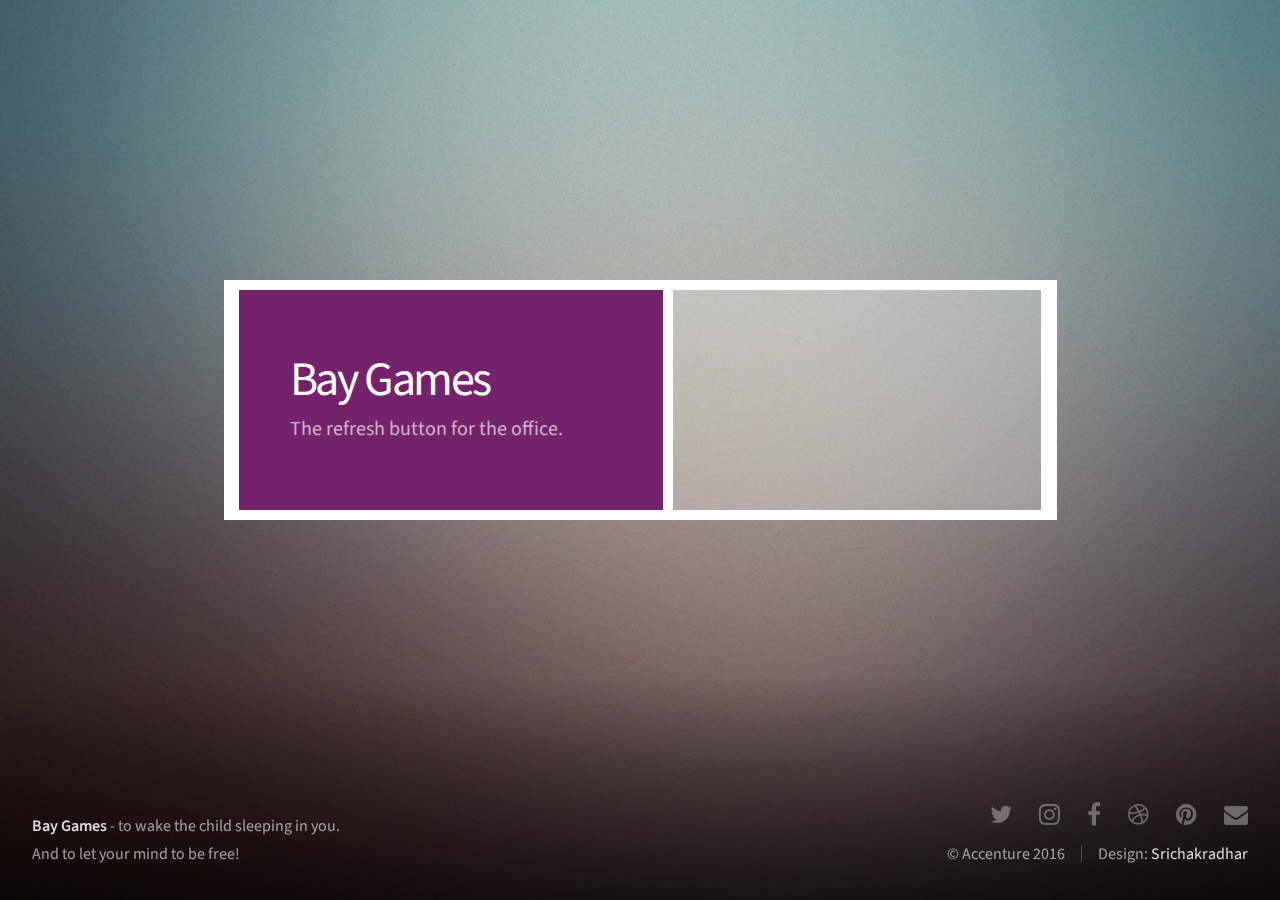
<file: photos/baygames.html>
<!DOCTYPE HTML>
<!--
	Parallelism by HTML5 UP
	html5up.net | @ajlkn
	Free for personal and commercial use under the CCA 3.0 license (html5up.net/license)
-->
<html>
	<head>
		<title>Bay Games - Meraki</title>
		<meta charset="utf-8" />
		<meta name="viewport" content="width=device-width, initial-scale=1" />
		<!--[if lte IE 8]><script src="assets/js/ie/html5shiv.js"></script><![endif]-->
		<link rel="stylesheet" href="assets/css/main.css" />
		<noscript><link rel="stylesheet" href="assets/css/noscript.css" /></noscript>
		<!--[if lte IE 8]><link rel="stylesheet" href="assets/css/ie8.css" /><![endif]-->
		<!--[if lte IE 9]><link rel="stylesheet" href="assets/css/ie9.css" /><![endif]-->
	</head>
	<body>

		<div id="wrapper">

			<div id="main">
				<div id="reel">

					<!-- Header Item -->

						<div id="header" class="item" data-width="400" style="background: #74226C">
							<div class="inner">
								<h1>Bay Games</h1>
								<p>The refresh button for the office.<br /></p>
							</div>
						</div>

					<!-- Thumb Items -->

						<!--<article class="item thumb" data-width="282">
							<h2>You really got me</h2>
							<a href="baygames/01.jpg" class="image"><img src="baygames/01.jpg" alt=""></a>
						</article>

						<article class="item thumb" data-width="384">
							<h2>Ad Infinitum</h2>
							<a href="baygames/02.jpg" class="image"><img src="baygames/02.jpg" alt=""></a>
						</article>

						<article class="item thumb" data-width="274">
							<h2>Different.</h2>
							<a href="baygames/03.jpg" class="image"><img src="baygames/03.jpg" alt=""></a>
						</article>

						<article class="item thumb" data-width="282">
							<h2>Elysium</h2>
							<a href="baygames/04.jpg" class="image"><img src="baygames/04.jpg" alt=""></a>
						</article>

						<article class="item thumb" data-width="476">
							<h2>Kingdom of the Wind</h2>
							<a href="baygames/05.jpg" class="image"><img src="baygames/05.jpg" alt=""></a>
						</article>

						<article class="item thumb" data-width="232">
							<h2>The Pursuit</h2>
							<a href="baygames/06.jpg" class="image"><img src="baygames/06.jpg" alt=""></a>
						</article>

						<article class="item thumb" data-width="352">
							<h2>Boundless</h2>
							<a href="baygames/07.jpg" class="image"><img src="baygames/07.jpg" alt=""></a>
						</article>-->

						<article class="item thumb" data-width="348">
							<h2>The Spectators</h2>
							<a href="baygames/08.jpg" class="image"><img src="baygames/08.jpg" alt=""></a>
						</article>

					<!-- Filler Thumb Items (just for demonstration purposes) -->
						<!--<article class="item thumb" data-width="476"><h2>Kingdom of the Wind</h2><a href="baygames/05.jpg" class="image"><img src="baygames/05.jpg" alt=""></a></article>
						<article class="item thumb" data-width="232"><h2>The Pursuit</h2><a href="baygames/06.jpg" class="image"><img src="baygames/06.jpg" alt=""></a></article>
						<article class="item thumb" data-width="352"><h2>Boundless</h2><a href="baygames/07.jpg" class="image"><img src="baygames/07.jpg" alt=""></a></article>
						<article class="item thumb" data-width="348"><h2>The Spectators</h2><a href="baygames/08.jpg" class="image"><img src="baygames/08.jpg" alt=""></a></article>
						<article class="item thumb" data-width="282"><h2>You really got me</h2><a href="baygames/01.jpg" class="image"><img src="baygames/01.jpg" alt=""></a></article>
						<article class="item thumb" data-width="384"><h2>Ad Infinitum</h2><a href="baygames/02.jpg" class="image"><img src="baygames/02.jpg" alt=""></a></article>
						<article class="item thumb" data-width="274"><h2>Different.</h2><a href="baygames/03.jpg" class="image"><img src="baygames/03.jpg" alt=""></a></article>
						<article class="item thumb" data-width="282"><h2>Elysium</h2><a href="baygames/04.jpg" class="image"><img src="baygames/04.jpg" alt=""></a></article>-->

				</div>
			</div>

			<div id="footer">
				<div class="left">
					<p><strong>Bay Games</strong> - to wake the child sleeping in you.<br>And to let your mind to be free!</p>
				</div>
				<div class="right">
					<ul class="contact">
						<li><a href="#" class="icon fa-twitter"><span class="label">Twitter</span></a></li>
						<li><a href="#" class="icon fa-instagram"><span class="label">Instagram</span></a></li>
						<li><a href="#" class="icon fa-facebook"><span class="label">Facebook</span></a></li>
						<li><a href="#" class="icon fa-dribbble"><span class="label">Dribbble</span></a></li>
						<li><a href="#" class="icon fa-pinterest"><span class="label">Pinterest</span></a></li>
						<li><a href="#" class="icon fa-envelope"><span class="label">Email</span></a></li>
					</ul>
					<ul class="copyright">
						<li>&copy; Accenture 2016</li><li>Design: <a href="http://bit.ly/chuckresume">Srichakradhar</a></li>
					</ul>
				</div>
			</div>

		</div>

		<!-- Scripts -->
			<script src="assets/js/jquery.min.js"></script>
			<script src="assets/js/jquery.poptrox.min.js"></script>
			<script src="assets/js/skel.min.js"></script>
			<script src="assets/js/skel-viewport.min.js"></script>
			<script src="assets/js/util.js"></script>
			<!--[if lte IE 8]><script src="assets/js/ie/respond.min.js"></script><![endif]-->
			<script src="assets/js/main.js"></script>
			<script src="assets/js/gdrivepics.js"></script>

	</body>
</html>
</file>
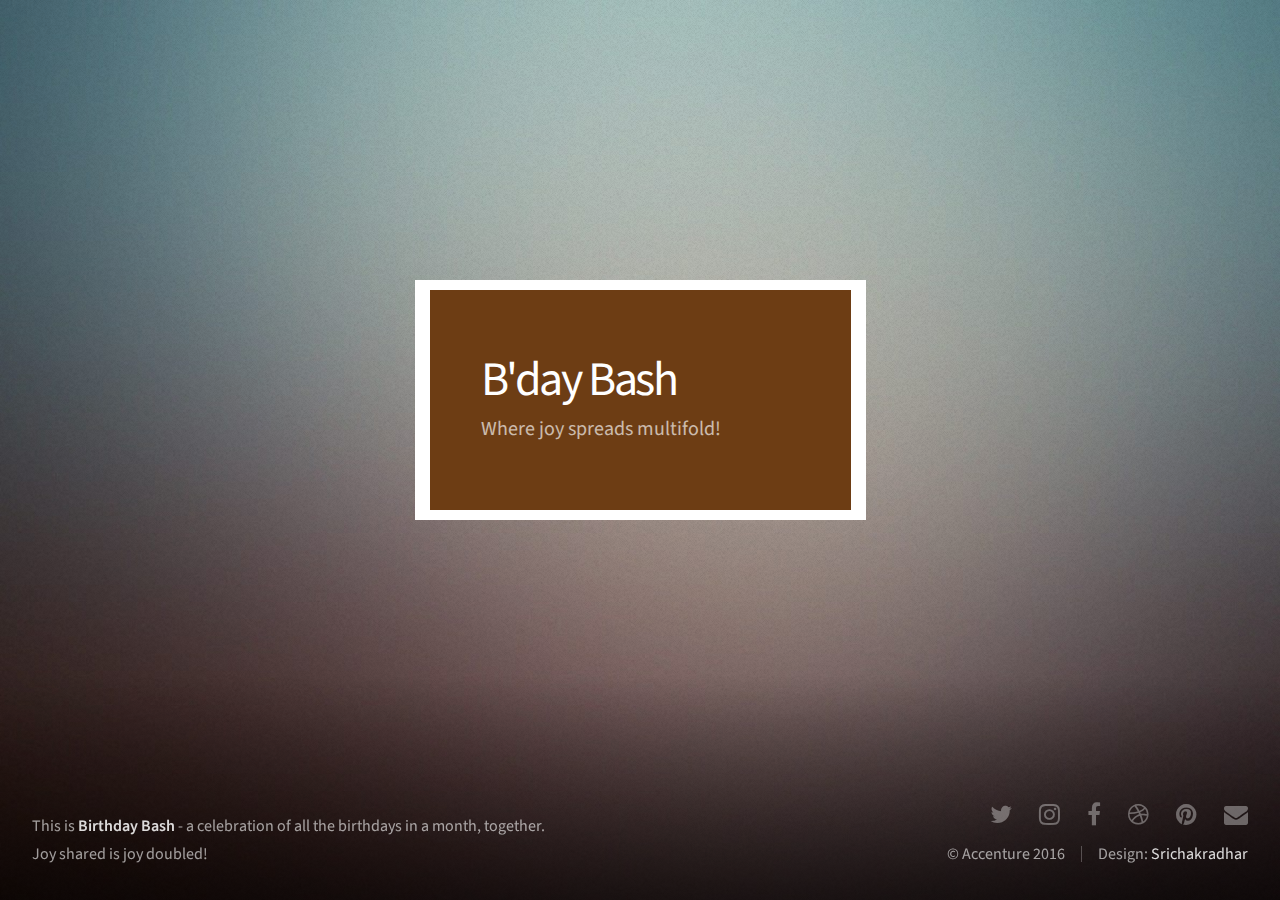
<file: photos/bdaybash.html>
<!DOCTYPE HTML>
<!--
	Parallelism by HTML5 UP
	html5up.net | @ajlkn
	Free for personal and commercial use under the CCA 3.0 license (html5up.net/license)
-->
<html>
	<head>
		<title>Birthday Bash - Meraki</title>
		<meta charset="utf-8" />
		<meta name="viewport" content="width=device-width, initial-scale=1" />
		<!--[if lte IE 8]><script src="assets/js/ie/html5shiv.js"></script><![endif]-->
		<link rel="stylesheet" href="assets/css/main.css" />
		<noscript><link rel="stylesheet" href="assets/css/noscript.css" /></noscript>
		<!--[if lte IE 8]><link rel="stylesheet" href="assets/css/ie8.css" /><![endif]-->
		<!--[if lte IE 9]><link rel="stylesheet" href="assets/css/ie9.css" /><![endif]-->
	</head>
	<body>

		<div id="wrapper">

			<div id="main">
				<div id="reel">

					<!-- Header Item -->

						<div id="header" class="item" data-width="400" style="background: #6D3D14">
							<div class="inner">
								<h1>B'day Bash</h1>
								<p>Where joy spreads multifold!</p>
							</div>
						</div>

					<!-- Thumb Items -->

						<!--<article class="item thumb" data-width="282">
							<h2>You really got me</h2>
							<a href="bdaybash/01.jpg" class="image"><img src="bdaybash/01.jpg" alt=""></a>
						</article>

						<article class="item thumb" data-width="384">
							<h2>Ad Infinitum</h2>
							<a href="bdaybash/02.jpg" class="image"><img src="bdaybash/02.jpg" alt=""></a>
						</article>

						<article class="item thumb" data-width="274">
							<h2>Different.</h2>
							<a href="bdaybash/03.jpg" class="image"><img src="bdaybash/03.jpg" alt=""></a>
						</article>

						<article class="item thumb" data-width="282">
							<h2>Elysium</h2>
							<a href="bdaybash/04.jpg" class="image"><img src="bdaybash/04.jpg" alt=""></a>
						</article>

						<article class="item thumb" data-width="476">
							<h2>Kingdom of the Wind</h2>
							<a href="bdaybash/05.jpg" class="image"><img src="bdaybash/05.jpg" alt=""></a>
						</article>

						<article class="item thumb" data-width="232">
							<h2>The Pursuit</h2>
							<a href="bdaybash/06.jpg" class="image"><img src="bdaybash/06.jpg" alt=""></a>
						</article>

						<article class="item thumb" data-width="352">
							<h2>Boundless</h2>
							<a href="bdaybash/07.jpg" class="image"><img src="bdaybash/07.jpg" alt=""></a>
						</article>

						<article class="item thumb" data-width="348">
							<h2>The Spectators</h2>
							<a href="bdaybash/08.jpg" class="image"><img src="bdaybash/08.jpg" alt=""></a>
						</article>-->

					<!-- Filler Thumb Items (just for demonstration purposes) -->
						<!--<article class="item thumb" data-width="476"><h2>Kingdom of the Wind</h2><a href="bdaybash/05.jpg" class="image"><img src="bdaybash/05.jpg" alt=""></a></article>
						<article class="item thumb" data-width="232"><h2>The Pursuit</h2><a href="bdaybash/06.jpg" class="image"><img src="bdaybash/06.jpg" alt=""></a></article>
						<article class="item thumb" data-width="352"><h2>Boundless</h2><a href="bdaybash/07.jpg" class="image"><img src="bdaybash/07.jpg" alt=""></a></article>
						<article class="item thumb" data-width="348"><h2>The Spectators</h2><a href="bdaybash/08.jpg" class="image"><img src="bdaybash/08.jpg" alt=""></a></article>
						<article class="item thumb" data-width="282"><h2>You really got me</h2><a href="bdaybash/01.jpg" class="image"><img src="bdaybash/01.jpg" alt=""></a></article>
						<article class="item thumb" data-width="384"><h2>Ad Infinitum</h2><a href="bdaybash/02.jpg" class="image"><img src="bdaybash/02.jpg" alt=""></a></article>
						<article class="item thumb" data-width="274"><h2>Different.</h2><a href="bdaybash/03.jpg" class="image"><img src="bdaybash/03.jpg" alt=""></a></article>
						<article class="item thumb" data-width="282"><h2>Elysium</h2><a href="bdaybash/04.jpg" class="image"><img src="bdaybash/04.jpg" alt=""></a></article>-->

				</div>
			</div>

			<div id="footer">
				<div class="left">
					<p>This is <strong>Birthday Bash</strong> - a celebration of all the birthdays in a month, together.<br>Joy shared is joy doubled!</p>
				</div>
				<div class="right">
					<ul class="contact">
						<li><a href="#" class="icon fa-twitter"><span class="label">Twitter</span></a></li>
						<li><a href="#" class="icon fa-instagram"><span class="label">Instagram</span></a></li>
						<li><a href="#" class="icon fa-facebook"><span class="label">Facebook</span></a></li>
						<li><a href="#" class="icon fa-dribbble"><span class="label">Dribbble</span></a></li>
						<li><a href="#" class="icon fa-pinterest"><span class="label">Pinterest</span></a></li>
						<li><a href="#" class="icon fa-envelope"><span class="label">Email</span></a></li>
					</ul>
					<ul class="copyright">
						<li>&copy; Accenture 2016</li><li>Design: <a href="http://bit.ly/chuckresume">Srichakradhar</a></li>
					</ul>
				</div>
			</div>

		</div>

		<!-- Scripts -->
			<script src="assets/js/jquery.min.js"></script>
			<script src="assets/js/jquery.poptrox.min.js"></script>
			<script src="assets/js/skel.min.js"></script>
			<script src="assets/js/skel-viewport.min.js"></script>
			<script src="assets/js/util.js"></script>
			<!--[if lte IE 8]><script src="assets/js/ie/respond.min.js"></script><![endif]-->
			<script src="assets/js/main.js"></script>
			<script src="assets/js/gdrivepics.js"></script>

	</body>
</html>
</file>
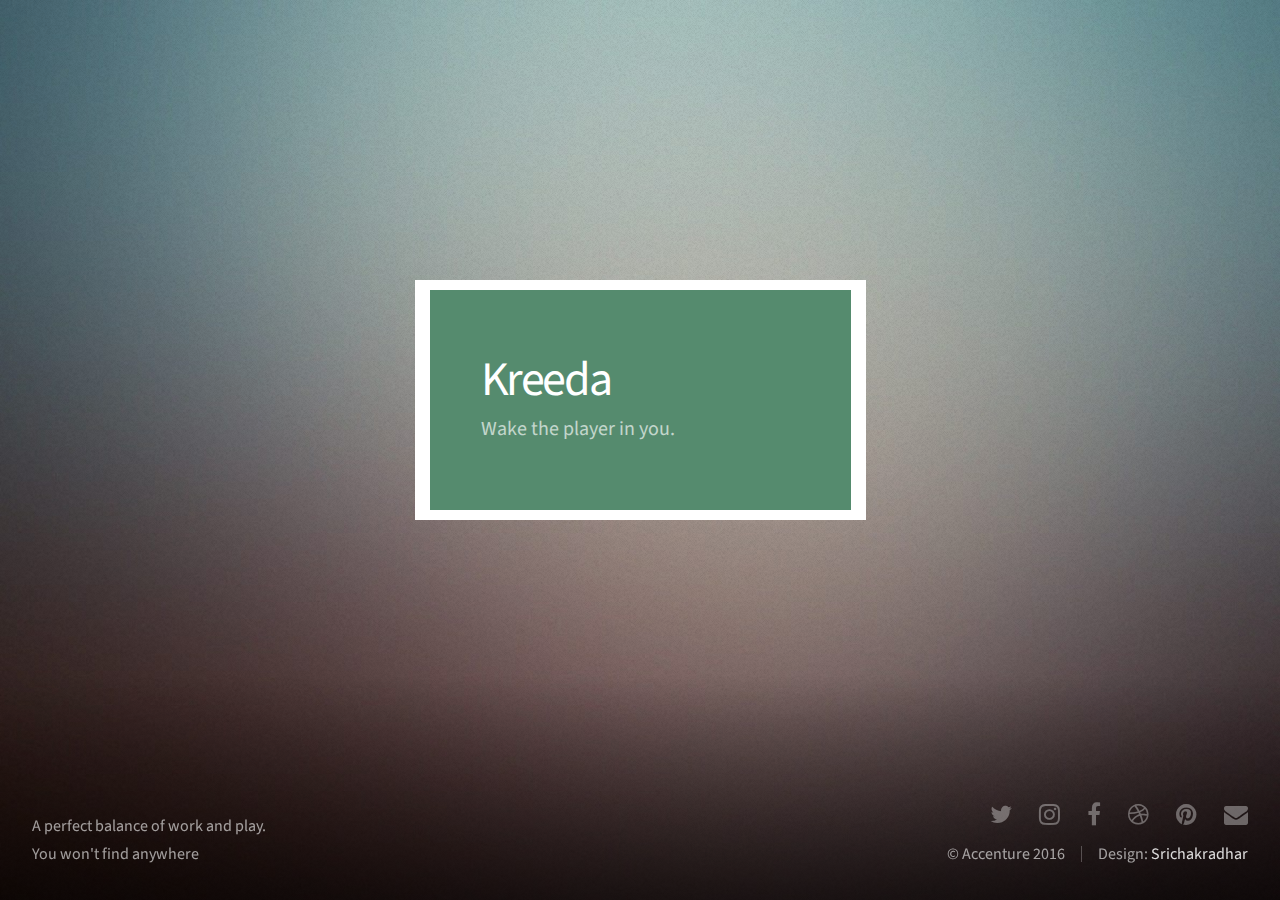
<file: photos/kreeda.html>
<!DOCTYPE HTML>
<html>
	<head>
		<title>Kreeda - Meraki</title>
		<meta charset="utf-8" />
		<meta name="viewport" content="width=device-width, initial-scale=1" />
		<!--[if lte IE 8]><script src="assets/js/ie/html5shiv.js"></script><![endif]-->
		<link rel="stylesheet" href="assets/css/main.css" />
		<noscript><link rel="stylesheet" href="assets/css/noscript.css" /></noscript>
		<!--[if lte IE 8]><link rel="stylesheet" href="assets/css/ie8.css" /><![endif]-->
		<!--[if lte IE 9]><link rel="stylesheet" href="assets/css/ie9.css" /><![endif]-->
	</head>
	<body>

		<div id="wrapper">

			<div id="main">
				<div id="reel">

					<!-- Header Item -->

						<div id="header" class="item" data-width="400" style="background: #558B6E">
							<div class="inner">
								<h1>Kreeda</h1>
								<p>Wake the player in you.</p>
							</div>
						</div>

					<!-- Thumb Items -->

						<!--<article class="item thumb" data-width="282">
							<h2>You really got me</h2>
							<a href="kreeda/01.jpg" class="image"><img src="kreeda/01.jpg" alt=""></a>
						</article>

						<article class="item thumb" data-width="384">
							<h2>Ad Infinitum</h2>
							<a href="kreeda/02.jpg" class="image"><img src="kreeda/02.jpg" alt=""></a>
						</article>

						<article class="item thumb" data-width="274">
							<h2>Different.</h2>
							<a href="kreeda/03.jpg" class="image"><img src="kreeda/03.jpg" alt=""></a>
						</article>

						<article class="item thumb" data-width="282">
							<h2>Elysium</h2>
							<a href="kreeda/04.jpg" class="image"><img src="kreeda/04.jpg" alt=""></a>
						</article>

						<article class="item thumb" data-width="476">
							<h2>Kingdom of the Wind</h2>
							<a href="kreeda/05.jpg" class="image"><img src="kreeda/05.jpg" alt=""></a>
						</article>

						<article class="item thumb" data-width="232">
							<h2>The Pursuit</h2>
							<a href="kreeda/06.jpg" class="image"><img src="kreeda/06.jpg" alt=""></a>
						</article>

						<article class="item thumb" data-width="352">
							<h2>Boundless</h2>
							<a href="kreeda/07.jpg" class="image"><img src="kreeda/07.jpg" alt=""></a>
						</article>

						<article class="item thumb" data-width="348">
							<h2>The Spectators</h2>
							<a href="kreeda/08.jpg" class="image"><img src="kreeda/08.jpg" alt=""></a>
						</article>-->

					<!-- Filler Thumb Items (just for demonstration purposes) -->
						<!--<article class="item thumb" data-width="476"><h2>Kingdom of the Wind</h2><a href="kreeda/05.jpg" class="image"><img src="kreeda/05.jpg" alt=""></a></article>
						<article class="item thumb" data-width="232"><h2>The Pursuit</h2><a href="kreeda/06.jpg" class="image"><img src="kreeda/06.jpg" alt=""></a></article>
						<article class="item thumb" data-width="352"><h2>Boundless</h2><a href="kreeda/07.jpg" class="image"><img src="kreeda/07.jpg" alt=""></a></article>
						<article class="item thumb" data-width="348"><h2>The Spectators</h2><a href="kreeda/08.jpg" class="image"><img src="kreeda/08.jpg" alt=""></a></article>
						<article class="item thumb" data-width="282"><h2>You really got me</h2><a href="kreeda/01.jpg" class="image"><img src="kreeda/01.jpg" alt=""></a></article>
						<article class="item thumb" data-width="384"><h2>Ad Infinitum</h2><a href="kreeda/02.jpg" class="image"><img src="kreeda/02.jpg" alt=""></a></article>
						<article class="item thumb" data-width="274"><h2>Different.</h2><a href="kreeda/03.jpg" class="image"><img src="kreeda/03.jpg" alt=""></a></article>
						<article class="item thumb" data-width="282"><h2>Elysium</h2><a href="kreeda/04.jpg" class="image"><img src="kreeda/04.jpg" alt=""></a></article>-->

				</div>
			</div>

			<div id="footer">
				<div class="left">
					<p>A perfect balance of work and play.<br>You won't find anywhere </p>
				</div>
				<div class="right">
					<ul class="contact">
						<li><a href="#" class="icon fa-twitter"><span class="label">Twitter</span></a></li>
						<li><a href="#" class="icon fa-instagram"><span class="label">Instagram</span></a></li>
						<li><a href="#" class="icon fa-facebook"><span class="label">Facebook</span></a></li>
						<li><a href="#" class="icon fa-dribbble"><span class="label">Dribbble</span></a></li>
						<li><a href="#" class="icon fa-pinterest"><span class="label">Pinterest</span></a></li>
						<li><a href="#" class="icon fa-envelope"><span class="label">Email</span></a></li>
					</ul>
					<ul class="copyright">
						<li>&copy; Accenture 2016</li><li>Design: <a href="http://bit.ly/chuckresume">Srichakradhar</a></li>
					</ul>
				</div>
			</div>

		</div>

		<!-- Scripts -->
			<script src="assets/js/jquery.min.js"></script>
			<script src="assets/js/jquery.poptrox.min.js"></script>
			<script src="assets/js/skel.min.js"></script>
			<script src="assets/js/skel-viewport.min.js"></script>
			<script src="assets/js/util.js"></script>
			<!--[if lte IE 8]><script src="assets/js/ie/respond.min.js"></script><![endif]-->
			<script src="assets/js/main.js"></script>
			<script src="assets/js/gdrivepics.js"></script>
	</body>
</html>
</file>
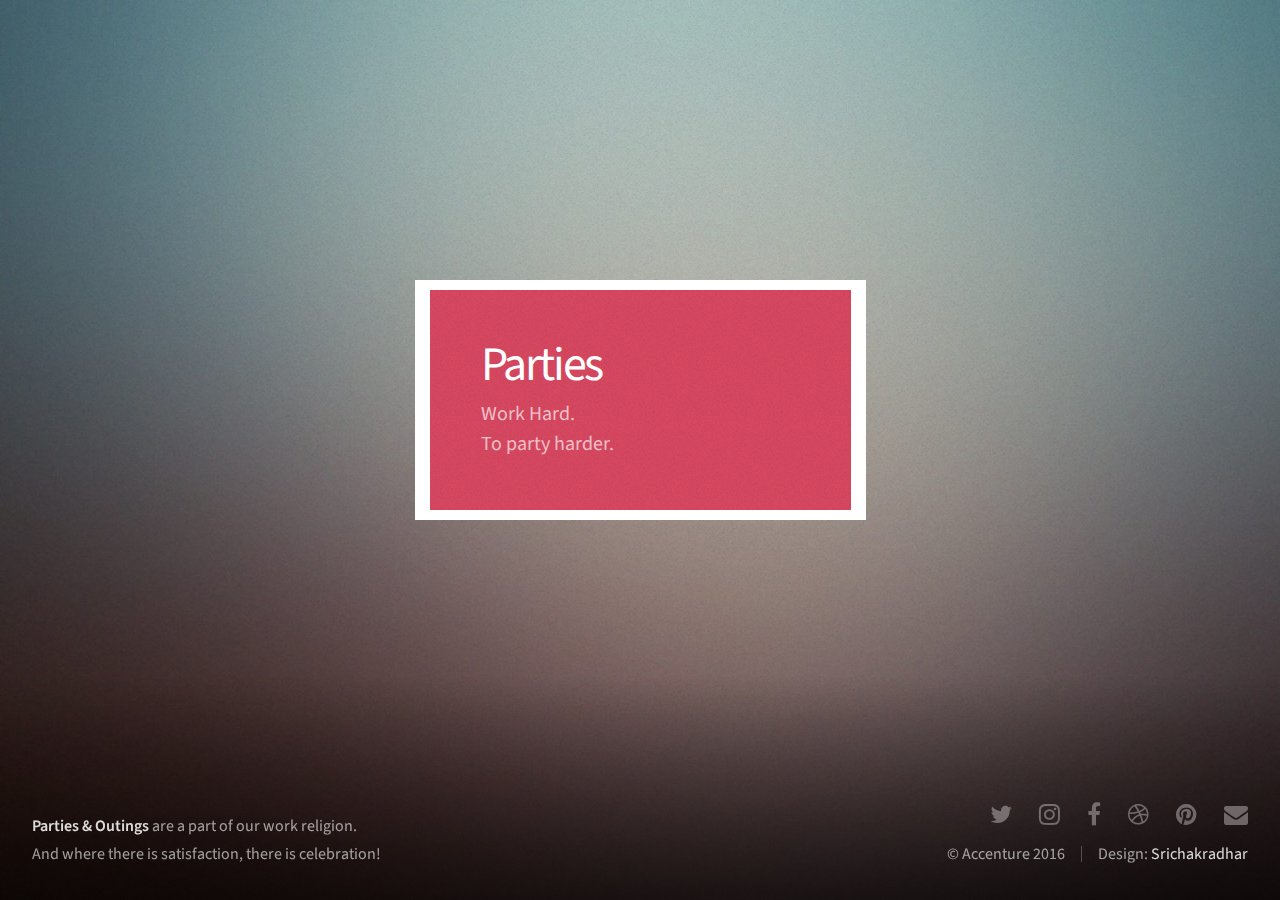
<file: photos/parties.html>
<!DOCTYPE HTML>
<!--
	Parallelism by HTML5 UP
	html5up.net | @ajlkn
	Free for personal and commercial use under the CCA 3.0 license (html5up.net/license)
-->
<html>
	<head>
		<title>Parties & Outings - Meraki</title>
		<meta charset="utf-8" />
		<meta name="viewport" content="width=device-width, initial-scale=1" />
		<!--[if lte IE 8]><script src="assets/js/ie/html5shiv.js"></script><![endif]-->
		<link rel="stylesheet" href="assets/css/main.css" />
		<noscript><link rel="stylesheet" href="assets/css/noscript.css" /></noscript>
		<!--[if lte IE 8]><link rel="stylesheet" href="assets/css/ie8.css" /><![endif]-->
		<!--[if lte IE 9]><link rel="stylesheet" href="assets/css/ie9.css" /><![endif]-->
	</head>
	<body>

		<div id="wrapper">

			<div id="main">
				<div id="reel">

					<!-- Header Item -->

						<div id="header" class="item" data-width="400">
							<div class="inner">
								<h1>Parties</h1>
								<p>Work Hard.<br />
								To party harder.</p>
							</div>
						</div>

					<!-- Thumb Items -->

						<!--<article class="item thumb" data-width="282">
							<h2>You really got me</h2>
							<a href="parties/01.jpg" class="image"><img src="parties/01.jpg" alt=""></a>
						</article>

						<article class="item thumb" data-width="384">
							<h2>Ad Infinitum</h2>
							<a href="parties/02.jpg" class="image"><img src="parties/02.jpg" alt=""></a>
						</article>

						<article class="item thumb" data-width="274">
							<h2>Different.</h2>
							<a href="parties/03.jpg" class="image"><img src="parties/03.jpg" alt=""></a>
						</article>

						<article class="item thumb" data-width="282">
							<h2>Elysium</h2>
							<a href="parties/04.jpg" class="image"><img src="parties/04.jpg" alt=""></a>
						</article>

						<article class="item thumb" data-width="476">
							<h2>Kingdom of the Wind</h2>
							<a href="parties/05.jpg" class="image"><img src="parties/05.jpg" alt=""></a>
						</article>

						<article class="item thumb" data-width="232">
							<h2>The Pursuit</h2>
							<a href="parties/06.jpg" class="image"><img src="parties/06.jpg" alt=""></a>
						</article>

						<article class="item thumb" data-width="352">
							<h2>Boundless</h2>
							<a href="parties/07.jpg" class="image"><img src="parties/07.jpg" alt=""></a>
						</article>

						<article class="item thumb" data-width="348">
							<h2>The Spectators</h2>
							<a href="parties/08.jpg" class="image"><img src="parties/08.jpg" alt=""></a>
						</article>-->

					<!-- Filler Thumb Items (just for demonstration purposes) -->
						<!--<article class="item thumb" data-width="476"><h2>Kingdom of the Wind</h2><a href="parties/05.jpg" class="image"><img src="parties/05.jpg" alt=""></a></article>
						<article class="item thumb" data-width="232"><h2>The Pursuit</h2><a href="parties/06.jpg" class="image"><img src="parties/06.jpg" alt=""></a></article>
						<article class="item thumb" data-width="352"><h2>Boundless</h2><a href="parties/07.jpg" class="image"><img src="parties/07.jpg" alt=""></a></article>
						<article class="item thumb" data-width="348"><h2>The Spectators</h2><a href="parties/08.jpg" class="image"><img src="parties/08.jpg" alt=""></a></article>
						<article class="item thumb" data-width="282"><h2>You really got me</h2><a href="parties/01.jpg" class="image"><img src="parties/01.jpg" alt=""></a></article>
						<article class="item thumb" data-width="384"><h2>Ad Infinitum</h2><a href="parties/02.jpg" class="image"><img src="parties/02.jpg" alt=""></a></article>
						<article class="item thumb" data-width="274"><h2>Different.</h2><a href="parties/03.jpg" class="image"><img src="parties/03.jpg" alt=""></a></article>
						<article class="item thumb" data-width="282"><h2>Elysium</h2><a href="parties/04.jpg" class="image"><img src="parties/04.jpg" alt=""></a></article>-->

				</div>
			</div>

			<div id="footer">
				<div class="left">
					<p><strong>Parties & Outings</strong> are a part of our work religion. </br>And where there is satisfaction, there is celebration!</p>
				</div>
				<div class="right">
					<ul class="contact">
						<li><a href="#" class="icon fa-twitter"><span class="label">Twitter</span></a></li>
						<li><a href="#" class="icon fa-instagram"><span class="label">Instagram</span></a></li>
						<li><a href="#" class="icon fa-facebook"><span class="label">Facebook</span></a></li>
						<li><a href="#" class="icon fa-dribbble"><span class="label">Dribbble</span></a></li>
						<li><a href="#" class="icon fa-pinterest"><span class="label">Pinterest</span></a></li>
						<li><a href="#" class="icon fa-envelope"><span class="label">Email</span></a></li>
					</ul>
					<ul class="copyright">
						<li>&copy; Accenture 2016</li><li>Design: <a href="http://bit.ly/chuckresume">Srichakradhar</a></li>
					</ul>
				</div>
			</div>

		</div>

		<!-- Scripts -->
			<script src="assets/js/jquery.min.js"></script>
			<script src="assets/js/jquery.poptrox.min.js"></script>
			<script src="assets/js/skel.min.js"></script>
			<script src="assets/js/skel-viewport.min.js"></script>
			<script src="assets/js/util.js"></script>
			<!--[if lte IE 8]><script src="assets/js/ie/respond.min.js"></script><![endif]-->
			<script src="assets/js/gdrivepics.js"></script>
			<script src="assets/js/main.js"></script>

	</body>
</html>
</file>
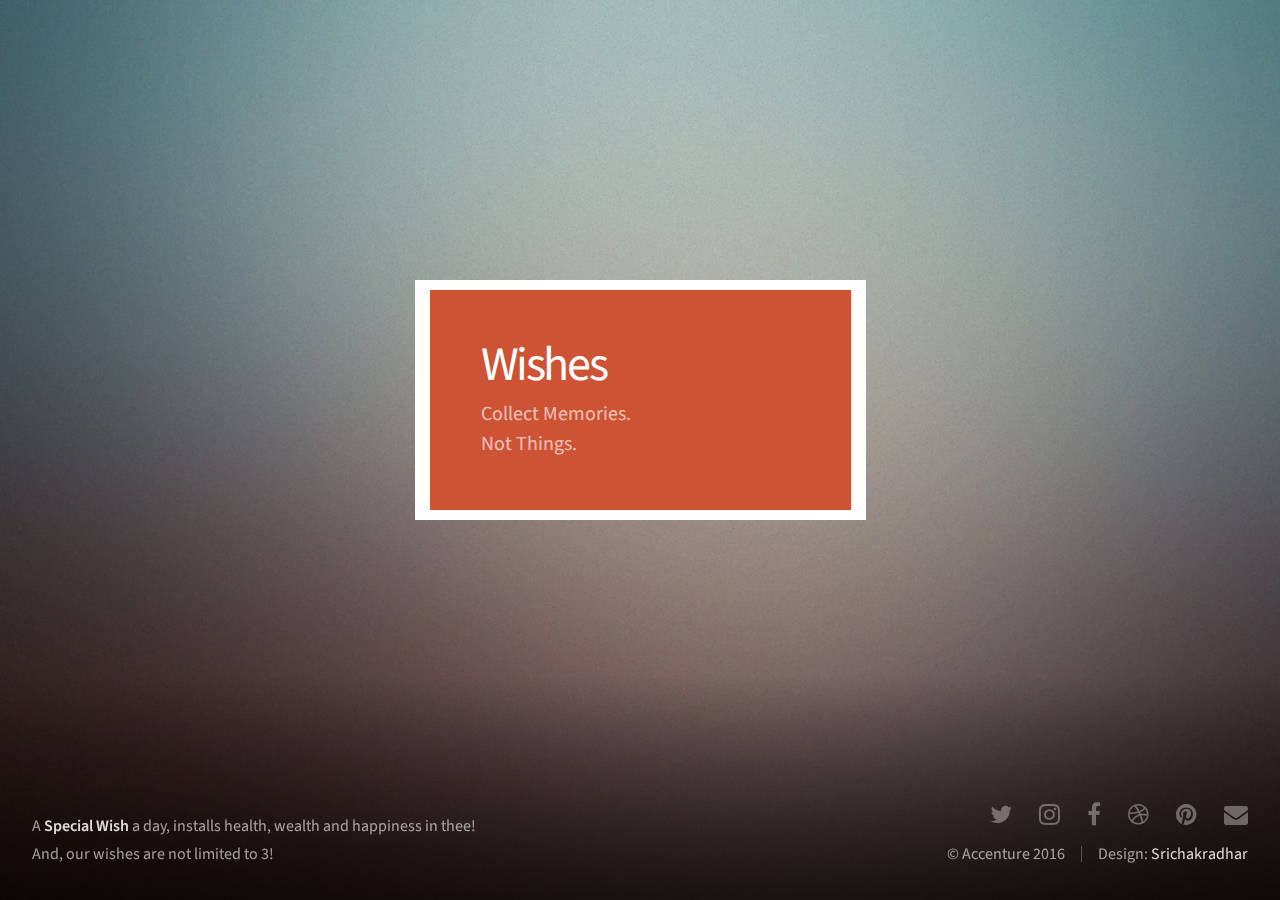
<file: photos/wishes.html>
<!DOCTYPE HTML>
<html>
	<head>
		<title>Special Wishes - Meraki</title>
		<meta charset="utf-8" />
		<meta name="viewport" content="width=device-width, initial-scale=1" />
		<!--[if lte IE 8]><script src="assets/js/ie/html5shiv.js"></script><![endif]-->
		<link rel="stylesheet" href="assets/css/main.css" />
		<noscript><link rel="stylesheet" href="assets/css/noscript.css" /></noscript>
		<!--[if lte IE 8]><link rel="stylesheet" href="assets/css/ie8.css" /><![endif]-->
		<!--[if lte IE 9]><link rel="stylesheet" href="assets/css/ie9.css" /><![endif]-->
	</head>
	<body>

		<div id="wrapper">

			<div id="main">
				<div id="reel">

					<!-- Header Item -->

						<div id="header" class="item" data-width="400" style="background: #CD5334">
							<div class="inner">
								<h1>Wishes</h1>
								<p>Collect Memories.<br />
								Not Things.</p>
							</div>
						</div>

					<!-- Thumb Items -->

						<!--<article class="item thumb" data-width="282">
							<h2>You really got me</h2>
							<a href="wishes/01.jpg" class="image"><img src="wishes/01.jpg" alt=""></a>
						</article>

						<article class="item thumb" data-width="384">
							<h2>Ad Infinitum</h2>
							<a href="wishes/02.jpg" class="image"><img src="wishes/02.jpg" alt=""></a>
						</article>

						<article class="item thumb" data-width="274">
							<h2>Different.</h2>
							<a href="wishes/03.jpg" class="image"><img src="wishes/03.jpg" alt=""></a>
						</article>

						<article class="item thumb" data-width="282">
							<h2>Elysium</h2>
							<a href="wishes/04.jpg" class="image"><img src="wishes/04.jpg" alt=""></a>
						</article>

						<article class="item thumb" data-width="476">
							<h2>Kingdom of the Wind</h2>
							<a href="wishes/05.jpg" class="image"><img src="wishes/05.jpg" alt=""></a>
						</article>

						<article class="item thumb" data-width="232">
							<h2>The Pursuit</h2>
							<a href="wishes/06.jpg" class="image"><img src="wishes/06.jpg" alt=""></a>
						</article>

						<article class="item thumb" data-width="352">
							<h2>Boundless</h2>
							<a href="wishes/07.jpg" class="image"><img src="wishes/07.jpg" alt=""></a>
						</article>

						<article class="item thumb" data-width="348">
							<h2>The Spectators</h2>
							<a href="wishes/08.jpg" class="image"><img src="wishes/08.jpg" alt=""></a>
						</article>-->

					<!-- Filler Thumb Items (just for demonstration purposes) -->
						<!--<article class="item thumb" data-width="476"><h2>Kingdom of the Wind</h2><a href="wishes/05.jpg" class="image"><img src="wishes/05.jpg" alt=""></a></article>
						<article class="item thumb" data-width="232"><h2>The Pursuit</h2><a href="wishes/06.jpg" class="image"><img src="wishes/06.jpg" alt=""></a></article>
						<article class="item thumb" data-width="352"><h2>Boundless</h2><a href="wishes/07.jpg" class="image"><img src="wishes/07.jpg" alt=""></a></article>
						<article class="item thumb" data-width="348"><h2>The Spectators</h2><a href="wishes/08.jpg" class="image"><img src="wishes/08.jpg" alt=""></a></article>
						<article class="item thumb" data-width="282"><h2>You really got me</h2><a href="wishes/01.jpg" class="image"><img src="wishes/01.jpg" alt=""></a></article>
						<article class="item thumb" data-width="384"><h2>Ad Infinitum</h2><a href="wishes/02.jpg" class="image"><img src="wishes/02.jpg" alt=""></a></article>
						<article class="item thumb" data-width="274"><h2>Different.</h2><a href="wishes/03.jpg" class="image"><img src="wishes/03.jpg" alt=""></a></article>
						<article class="item thumb" data-width="282"><h2>Elysium</h2><a href="wishes/04.jpg" class="image"><img src="wishes/04.jpg" alt=""></a></article>-->

				</div>
			</div>

			<div id="footer">
				<div class="left">
					<p>A <strong>Special Wish</strong> a day, installs health, wealth and happiness in thee!</br>And, our wishes are not limited to 3!</p>
				</div>
				<div class="right">
					<ul class="contact">
						<li><a href="#" class="icon fa-twitter"><span class="label">Twitter</span></a></li>
						<li><a href="#" class="icon fa-instagram"><span class="label">Instagram</span></a></li>
						<li><a href="#" class="icon fa-facebook"><span class="label">Facebook</span></a></li>
						<li><a href="#" class="icon fa-dribbble"><span class="label">Dribbble</span></a></li>
						<li><a href="#" class="icon fa-pinterest"><span class="label">Pinterest</span></a></li>
						<li><a href="#" class="icon fa-envelope"><span class="label">Email</span></a></li>
					</ul>
					<ul class="copyright">
						<li>&copy; Accenture 2016</li><li>Design: <a href="http://bit.ly/chuckresume">Srichakradhar</a></li>
					</ul>
				</div>
			</div>

		</div>

		<!-- Scripts -->
			<script src="assets/js/jquery.min.js"></script>
			<script src="assets/js/jquery.poptrox.min.js"></script>
			<script src="assets/js/skel.min.js"></script>
			<script src="assets/js/skel-viewport.min.js"></script>
			<script src="assets/js/util.js"></script>
			<!--[if lte IE 8]><script src="assets/js/ie/respond.min.js"></script><![endif]-->
			<script src="assets/js/main.js"></script>
			<script src="assets/js/gdrivepics.js"></script>

	</body>
</html>
</file>
<file: photos/assets/css/noscript.css>
/*
	Parallelism by HTML5 UP
	html5up.net | @ajlkn
	Free for personal and commercial use under the CCA 3.0 license (html5up.net/license)
*/

/* Reel */

	#reel {
		opacity: 1;
	}
</file>
<file: photos/assets/css/ie8.css>
/*
	Parallelism by HTML5 UP
	html5up.net | @ajlkn
	Free for personal and commercial use under the CCA 3.0 license (html5up.net/license)
*/

/* Basic */

	body {
		background-image: url("../../images/bg.jpg");
		background-size: cover;
		-ms-behavior: url("assets/js/ie/backgroundsize.min.htc");
	}
</file>
<file: photos/assets/css/ie9.css>
/*
	Parallelism by HTML5 UP
	html5up.net | @ajlkn
	Free for personal and commercial use under the CCA 3.0 license (html5up.net/license)
*/

/* Basic */

	body {
		background-image: url("../../images/bg.jpg");
		background-size: cover;
	}
</file>
<file: photos/assets/css/main.css>
@import url("https://fonts.googleapis.com/css?family=Source+Sans+Pro:400,600");
@import url("font-awesome.min.css");

/*
	Parallelism by HTML5 UP
	html5up.net | @ajlkn
	Free for personal and commercial use under the CCA 3.0 license (html5up.net/license)
*/

/* Reset */

	html, body, div, span, applet, object, iframe, h1, h2, h3, h4, h5, h6, p, blockquote, pre, a, abbr, acronym, address, big, cite, code, del, dfn, em, img, ins, kbd, q, s, samp, small, strike, strong, sub, sup, tt, var, b, u, i, center, dl, dt, dd, ol, ul, li, fieldset, form, label, legend, table, caption, tbody, tfoot, thead, tr, th, td, article, aside, canvas, details, embed, figure, figcaption, footer, header, hgroup, menu, nav, output, ruby, section, summary, time, mark, audio, video {
		margin: 0;
		padding: 0;
		border: 0;
		font-size: 100%;
		font: inherit;
		vertical-align: baseline;
	}

	article, aside, details, figcaption, figure, footer, header, hgroup, menu, nav, section {
		display: block;
	}

	body {
		line-height: 1;
	}

	ol, ul {
		list-style: none;
	}

	blockquote, q {
		quotes: none;
	}

	blockquote:before, blockquote:after, q:before, q:after {
		content: '';
		content: none;
	}

	table {
		border-collapse: collapse;
		border-spacing: 0;
	}

	body {
		-webkit-text-size-adjust: none;
	}

/* Box Model */

	*, *:before, *:after {
		-moz-box-sizing: border-box;
		-webkit-box-sizing: border-box;
		box-sizing: border-box;
	}

/* Basic */

	body {
		position: relative;
		background-color: #12151D;
		color: #999;
		color: rgba(255, 255, 255, 0.6);
		font-family: 'Source Sans Pro';
		font-weight: 400;
	}

		body.is-loading *, body.is-loading *:before, body.is-loading *:after {
			-moz-animation: none !important;
			-webkit-animation: none !important;
			-ms-animation: none !important;
			animation: none !important;
			-moz-transition: none !important;
			-webkit-transition: none !important;
			-ms-transition: none !important;
			transition: none !important;
		}

	a {
		color: #fff;
		color: rgba(255, 255, 255, 0.85);
		text-decoration: none;
		-moz-transition: color 0.25s ease-in-out;
		-webkit-transition: color 0.25s ease-in-out;
		-ms-transition: color 0.25s ease-in-out;
		transition: color 0.25s ease-in-out;
	}

		a:hover {
			color: #d64760;
		}

	h1, h2, h3, h4, h5, h6 {
		font-weight: 400;
		color: #fff;
		letter-spacing: -0.05em;
	}

	strong, b {
		color: #fff;
		color: rgba(255, 255, 255, 0.85);
		font-weight: 600;
	}

/* List */

	ul.contact {
		cursor: default;
		margin: 0 0 1em 0;
	}

		ul.contact li {
			display: inline-block;
			font-size: 1.5em;
		}

			ul.contact li span {
				display: none;
			}

			ul.contact li a {
				opacity: 0.35;
				color: #fff;
				-moz-transition: opacity 0.25s ease-in-out;
				-webkit-transition: opacity 0.25s ease-in-out;
				-ms-transition: opacity 0.25s ease-in-out;
				transition: opacity 0.25s ease-in-out;
			}

				ul.contact li a:hover {
					opacity: 1.0;
				}

/* Item */

	.item.thumb {
		display: block;
		position: relative;
		background: #1a1f2c;
		background: rgba(255, 255, 255, 0.25);
		cursor: default;
	}

		.item.thumb h2 {
			position: absolute;
			bottom: 0;
			left: 0;
			background: #1a1f2c;
			background: rgba(18, 21, 29, 0.85);
			width: 100%;
			padding: 1em;
			font-weight: 400;
			line-height: 1em;
			z-index: 2;
		}

		.item.thumb img {
			display: block;
			z-index: 1;
		}

/* Icons */

	.icon {
		position: relative;
		text-decoration: none;
	}

		.icon:before {
			-moz-osx-font-smoothing: grayscale;
			-webkit-font-smoothing: antialiased;
			font-family: FontAwesome;
			font-style: normal;
			font-weight: normal;
			text-transform: none !important;
		}

		.icon > .label {
			display: none;
		}

/* Wrapper */

	#wrapper {
		position: relative;
		z-index: 1;
	}

/* Main */

/* Header */

	#header {
		position: relative;
		background: #d64760 url("images/overlay.png");
		color: #fff;
		cursor: default;
	}

		#header p {
			opacity: 0.65;
		}

/* Desktop */

	@media screen and (min-width: 737px) {

		/* Basic */

			html {
				height: 100%;
			}

			body {
				background-image: url("images/overlay.png"), -moz-linear-gradient(top, rgba(0, 0, 0, 0) 75%, rgba(0, 0, 0, 0.65)), url("../../bg.jpg");
				background-image: url("images/overlay.png"), -webkit-linear-gradient(top, rgba(0, 0, 0, 0) 75%, rgba(0, 0, 0, 0.65)), url("../../bg.jpg");
				background-image: url("images/overlay.png"), -ms-linear-gradient(top, rgba(0, 0, 0, 0) 75%, rgba(0, 0, 0, 0.65)), url("../../bg.jpg");
				background-image: url("images/overlay.png"), linear-gradient(top, rgba(0, 0, 0, 0) 75%, rgba(0, 0, 0, 0.65)), url("../../bg.jpg");
				background-position: top left, bottom left, auto;
				background-size: auto, 100% 100%, cover;
				background-repeat: repeat, no-repeat, auto;
				padding: 0;
				font-size: 12pt;
				line-height: 1.75em;
				height: 100%;
				min-height: 450px;
				min-width: 1000px;
			}

		/* List */

			ul.contact {
				margin-bottom: 0.5em;
			}

				ul.contact li {
					margin-left: 1em;
				}

		/* Wrapper */

			#wrapper {
				height: 100%;
				overflow: hidden;
				-moz-transition: -moz-filter 0.25s ease-in-out;
				-webkit-transition: -webkit-filter 0.25s ease-in-out;
				-ms-transition: -ms-filter 0.25s ease-in-out;
				transition: filter 0.25s ease-in-out;
			}

				#wrapper.overlayed {
					-moz-filter: blur(3px);
					-webkit-filter: blur(3px);
					-ms-filter: blur(3px);
					filter: blur(3px);
				}

		/* Main */

			#main {
				width: 100%;
				position: absolute;
			}

		/* Reel */

			#reel {
				position: relative;
				opacity: 0;
			}

				#reel .item {
					display: block;
					float: left;
					position: relative;
					overflow: hidden;
				}

		/* Header */

			#header {
				padding: 2em 3em;
				xmin-height: 212px;
				vertical-align: middle;
			}

				#header:before {
					content: '';
					display: inline-block;
					height: 100%;
					vertical-align: middle;
				}

				#header .inner {
					display: inline-block;
					vertical-align: middle;
				}

				#header h1 {
					font-size: 3em;
					line-height: 1em;
				}

				#header p {
					font-size: 1.25em;
					line-height: 1.5em;
					margin: 0.5em 0 0 0;
				}

		/* Footer */

			#footer {
				position: fixed;
				bottom: 0;
				left: 0;
				width: 100%;
				overflow: hidden;
			}

				#footer h2 {
					font-size: 2.25em;
					margin: 0 0 1em 0;
				}

				#footer .left {
					padding: 2em;
					text-align: left;
				}

				#footer .right {
					position: absolute;
					bottom: 0;
					right: 0;
					padding: 2em;
					text-align: right;
				}

				#footer .copyright li {
					display: inline-block;
					margin-left: 1em;
					padding-left: 1em;
					border-left: solid 1px #333;
					border-left-color: rgba(255, 255, 255, 0.25);
					line-height: 1em;
				}

					#footer .copyright li:first-child {
						border-left: 0;
						margin-left: 0;
						padding-left: 0;
					}

		/* Popup */

			.poptrox-popup {
				background: #1a1f2c;
				background: rgba(18, 21, 29, 0.9);
				box-shadow: 0px 0px 0px 10px #fff, 0px 10px 60px 10px rgba(8, 11, 19, 0.55);
				cursor: default;
			}

				.poptrox-popup .loader {
					display: block;
					width: 48px;
					height: 48px;
					position: absolute;
					top: 50%;
					left: 50%;
					margin: -24px 0 0 -24px;
					background: url("images/loader.gif");
					opacity: 0.25;
				}

				.poptrox-popup .caption {
					position: absolute;
					bottom: 0;
					left: 0;
					background: #1a1f2c;
					background: rgba(18, 21, 29, 0.85);
					display: block;
					width: 100%;
					line-height: 75px;
					text-align: center;
					font-size: 1.25em;
					color: #fff;
				}

				.poptrox-popup .nav-next, .poptrox-popup .nav-previous, .poptrox-popup .closer {
					text-decoration: none;
					font-weight: normal;
					font-style: normal;
					-moz-transition: opacity 0.25s ease-in-out;
					-webkit-transition: opacity 0.25s ease-in-out;
					-ms-transition: opacity 0.25s ease-in-out;
					transition: opacity 0.25s ease-in-out;
					opacity: 0.35;
				}

					.poptrox-popup .nav-next:hover, .poptrox-popup .nav-previous:hover, .poptrox-popup .closer:hover {
						opacity: 1.0;
					}

				.poptrox-popup .nav-next, .poptrox-popup .nav-previous {
					-moz-osx-font-smoothing: grayscale;
					-webkit-font-smoothing: antialiased;
					font-family: FontAwesome;
					font-style: normal;
					font-weight: normal;
					text-transform: none !important;
					width: 150px;
					height: 75px;
					position: absolute;
					bottom: 0;
					cursor: pointer;
					font-size: 3em;
					line-height: 75px;
				}

				.poptrox-popup .nav-next {
					right: 0;
					text-align: right;
					padding-right: 30px;
				}

					.poptrox-popup .nav-next:before {
						content: '\f105';
					}

				.poptrox-popup .nav-previous {
					left: 0;
					text-align: left;
					padding-left: 30px;
				}

					.poptrox-popup .nav-previous:before {
						content: '\f104';
					}

				.poptrox-popup .closer {
					width: 35px;
					height: 35px;
					font-size: 2em;
					line-height: 35px;
					text-align: center;
					position: absolute;
					top: -70px;
					right: -70px;
					cursor: pointer;
					border-radius: 40px;
					box-shadow: 0px 0px 0px 1px #fff;
				}

					.poptrox-popup .closer:before {
						content: "\00d7";
					}

	}

/* Mobile */

	@media screen and (max-width: 736px) {

		/* Basic */

			body {
				font-size: 12pt;
				line-height: 1.75em;
			}

		/* List */

			ul.contact li {
				margin: 0 0.35em 0 0.35em;
			}

		/* Item */

			.item {
				border: 0;
			}

				.item.thumb {
					width: 50%;
					float: left;
					height: 9em;
					position: relative;
				}

					.item.thumb h2 {
						display: none;
					}

					.item.thumb a {
						position: absolute;
						left: 0;
						top: 0;
						width: 100%;
						height: 100%;
					}

					.item.thumb img {
						display: none;
					}

		/* Wrapper */

			#wrapper.overlayed {
				-moz-filter: blur(1px);
				-webkit-filter: blur(1px);
				-ms-filter: blur(1px);
				filter: blur(1px);
			}

		/* Header */

			#header {
				padding: 2.5em 1.5em;
				text-align: center;
			}

				#header h1 {
					font-size: 2em;
				}

				#header p {
					font-size: 1em;
					line-height: 1.5em;
					margin: 0.75em 0 0 0;
				}

		/* Main */

			#main {
				overflow: hidden;
			}

		/* Footer */

			#footer {
				padding: 4em 1em;
				text-align: center;
			}

				#footer br {
					display: none;
				}

				#footer .right {
					border-top: solid 1px rgba(255, 255, 255, 0.1);
					margin: 4em 0 0 0;
					padding: 4em 0 0 0;
				}

				#footer .copyright {
					margin: 2em 0 0 0;
				}

		/* Popup */

			.poptrox-popup {
				background: #0a0f1c;
				box-shadow: 0px 0px 30px 10px rgba(8, 11, 19, 0.85);
				border: solid 2.5px #fff;
				-moz-box-sizing: content-box;
				-webkit-box-sizing: content-box;
				-ms-box-sizing: content-box;
				box-sizing: content-box;
			}

	}
</file>
